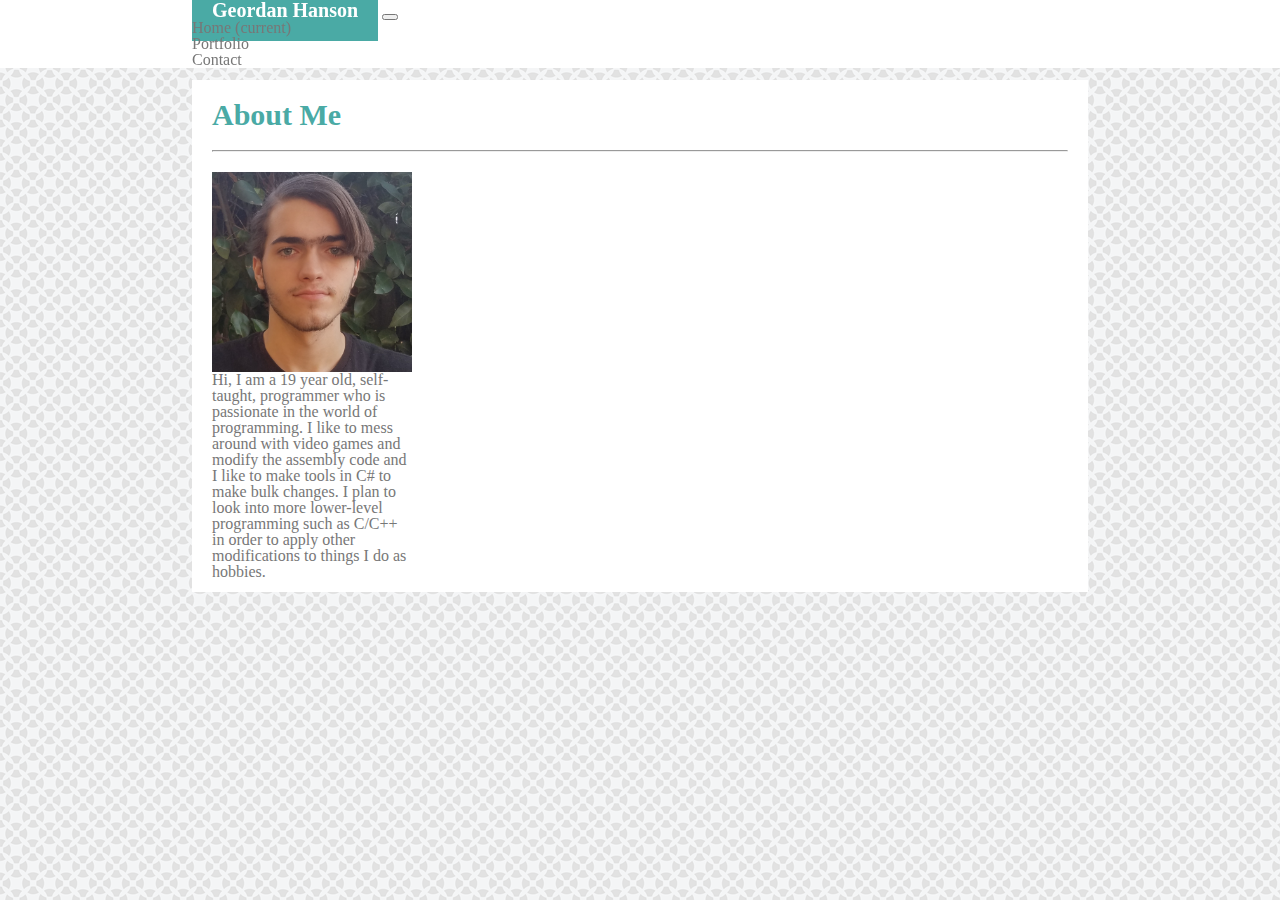
<file: index.html>
<!DOCTYPE html>
<html lang="en">

<head>
    <meta charset="UTF-8">
    <meta name="viewport" content="width=device-width, initial-scale=1.0">
    <meta http-equiv="X-UA-Compatible" content="ie=edge">
    <link rel="stylesheet" href="assets/css/reset.css">
    <link rel="stylesheet" href="https://stackpath.bootstrapcdn.com/bootstrap/4.1.1/css/bootstrap.min.css" integrity="sha384-WskhaSGFgHYWDcbwN70/dfYBj47jz9qbsMId/iRN3ewGhXQFZCSftd1LZCfmhktB"
        crossorigin="anonymous">
    <link rel="stylesheet" href="assets/css/style.css">
    <title>Portolio: About Me</title>
</head>

<body>

    <div class="navheader">
        <nav class="navbar navbar-expand-lg navbar-light bg-light mainHeader">
            <a class="navbar-brand fullName" href="index.html">Geordan Hanson</a>
            <button class="navbar-toggler" type="button" data-toggle="collapse" data-target="#navbarNav" aria-controls="navbarNav" aria-expanded="false"
                aria-label="Toggle navigation">
                <span class="navbar-toggler-icon"></span>
            </button>
            <div class="collapse navbar-collapse" id="navbarNav">
                <ul class="navbar-nav ml-auto">
                    <li class="nav-item active">
                        <a class="nav-link" href="index.html">Home
                            <span class="sr-only">(current)</span>
                        </a>
                    </li>
                    <li class="nav-item">
                        <a class="nav-link" href="portfolio.html">Portfolio</a>
                    </li>
                    <li class="nav-item">
                        <a class="nav-link" href="contact.html">Contact</a>
                    </li>
                </ul>
            </div>
        </nav>
    </div>

    <div class="mainContent container-fluid">
        <h1>
            About Me
        </h1>

        <hr>

        <div class="row">
            <div class="col-sm-3">
                <img id="profileIMG" src="assets/images/profileimage.png" alt="Profile Picture">
            </div>
            <div class="col-sm-9">
                <p>
                    Hi, I am a 19 year old, self-taught, programmer who is passionate in the world of programming. I like to mess around with
                    video games and modify the assembly code and I like to make tools in C# to make bulk changes. I plan
                    to look into more lower-level programming such as C/C++ in order to apply other modifications to things
                    I do as hobbies.
                </p>
            </div>
        </div>

    </div>


</body>
<script src="https://code.jquery.com/jquery-3.3.1.slim.min.js" integrity="sha384-q8i/X+965DzO0rT7abK41JStQIAqVgRVzpbzo5smXKp4YfRvH+8abtTE1Pi6jizo"
    crossorigin="anonymous"></script>
<script src="https://cdnjs.cloudflare.com/ajax/libs/popper.js/1.14.3/umd/popper.min.js" integrity="sha384-ZMP7rVo3mIykV+2+9J3UJ46jBk0WLaUAdn689aCwoqbBJiSnjAK/l8WvCWPIPm49"
    crossorigin="anonymous"></script>
<script src="https://stackpath.bootstrapcdn.com/bootstrap/4.1.1/js/bootstrap.min.js" integrity="sha384-smHYKdLADwkXOn1EmN1qk/HfnUcbVRZyYmZ4qpPea6sjB/pTJ0euyQp0Mk8ck+5T"
    crossorigin="anonymous"></script>

</html>
</file>
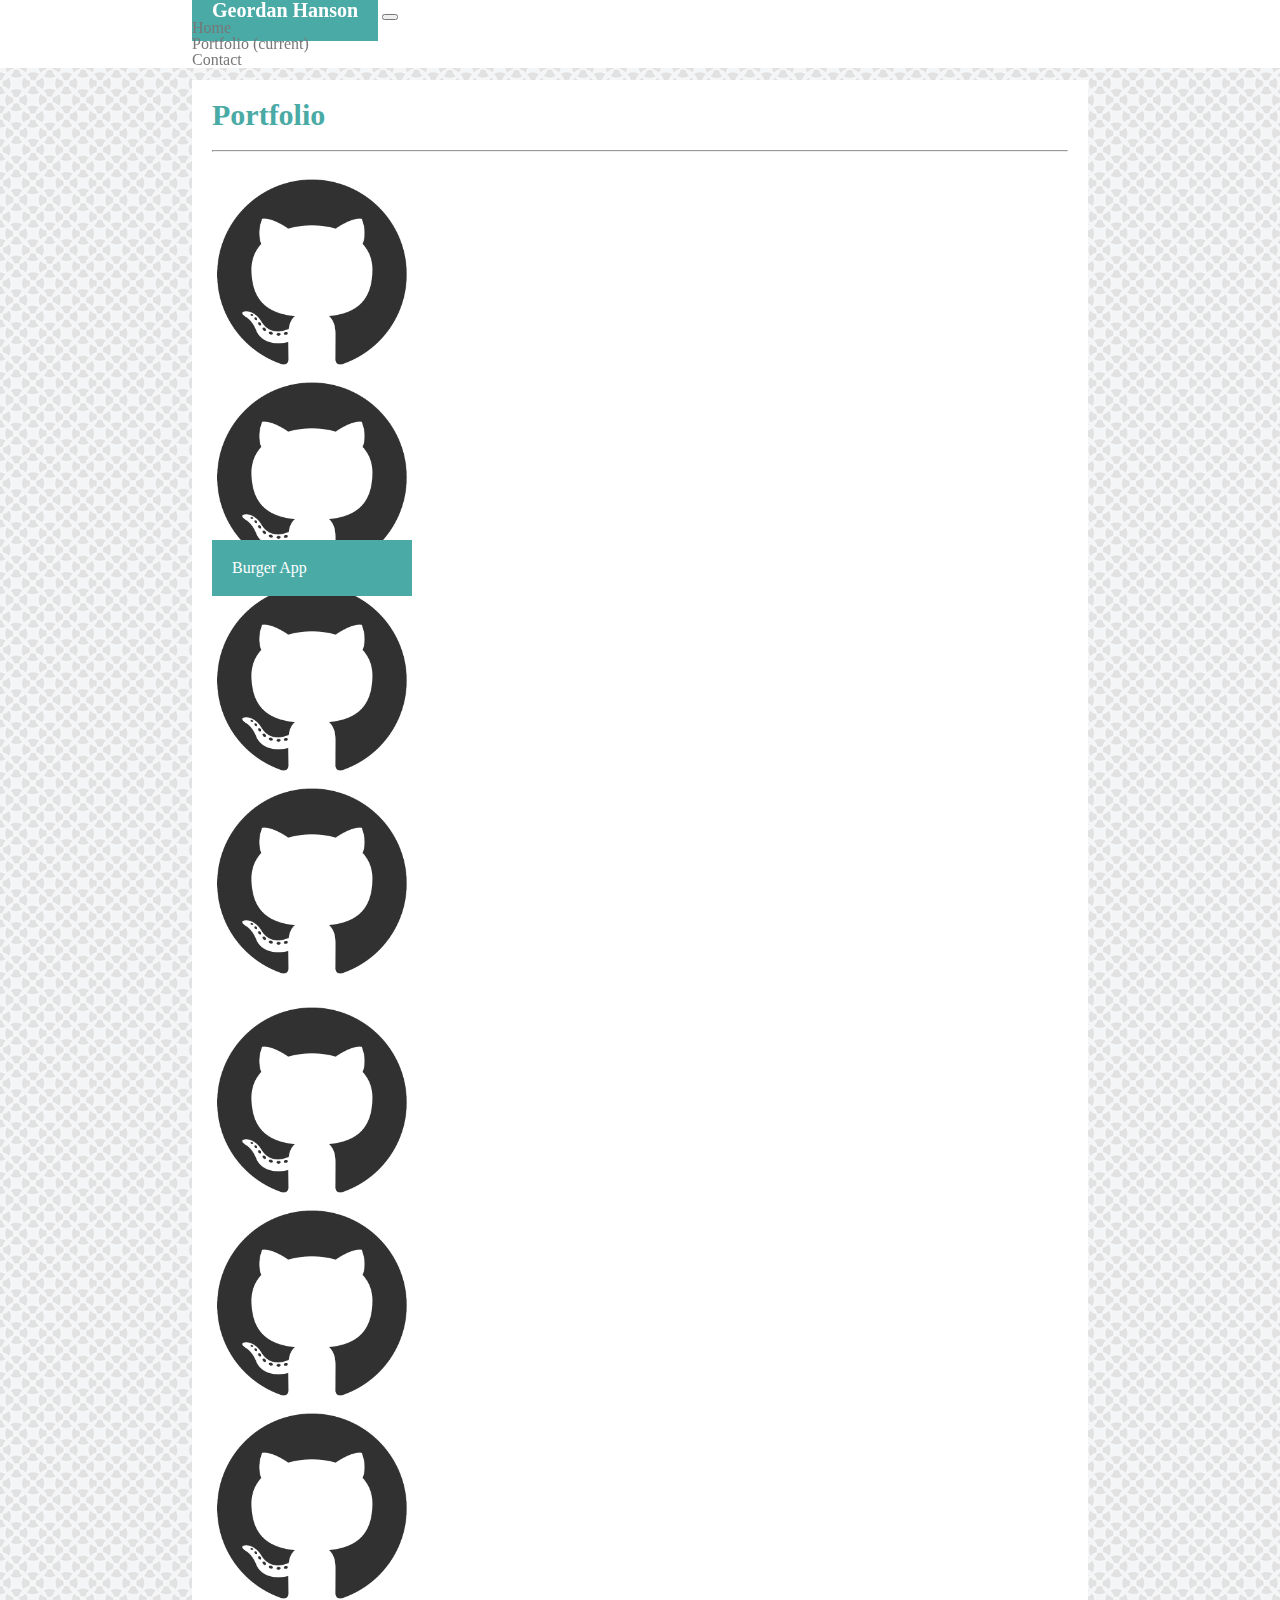
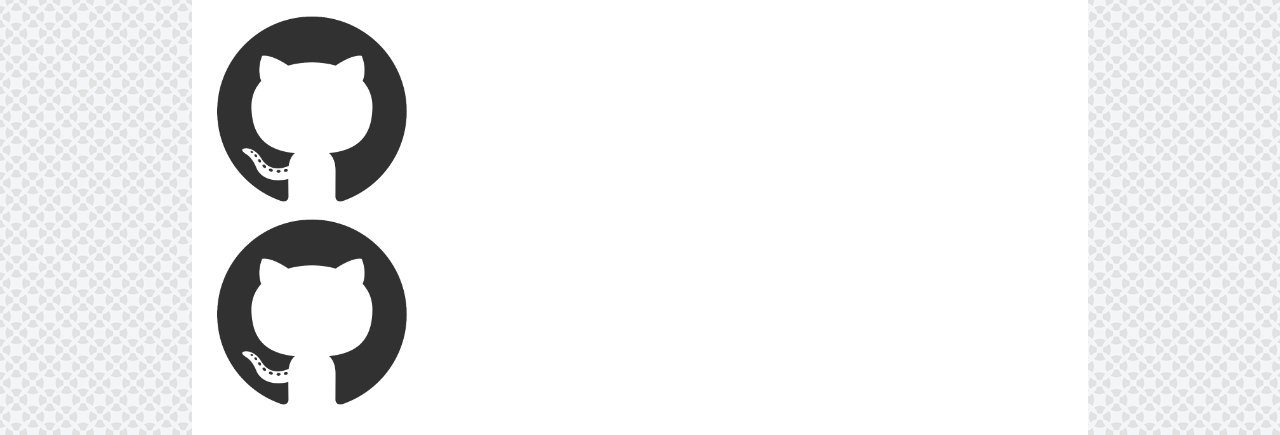
<file: portfolio.html>
<!DOCTYPE html>
<html lang="en">

<head>
    <meta charset="UTF-8">
    <meta name="viewport" content="width=device-width, initial-scale=1.0">
    <meta http-equiv="X-UA-Compatible" content="ie=edge">
    <link rel="stylesheet" href="assets/css/reset.css">
    <link rel="stylesheet" href="https://stackpath.bootstrapcdn.com/bootstrap/4.1.1/css/bootstrap.min.css" integrity="sha384-WskhaSGFgHYWDcbwN70/dfYBj47jz9qbsMId/iRN3ewGhXQFZCSftd1LZCfmhktB"
        crossorigin="anonymous">
    <link rel="stylesheet" href="assets/css/style.css">
    <title>Portolio: About Me</title>
</head>

<body>

    <div class="navheader">
        <nav class="navbar navbar-expand-lg navbar-light bg-light mainHeader">
            <a class="navbar-brand fullName" href="index.html">Geordan Hanson</a>
            <button class="navbar-toggler" type="button" data-toggle="collapse" data-target="#navbarNav" aria-controls="navbarNav" aria-expanded="false"
                aria-label="Toggle navigation">
                <span class="navbar-toggler-icon"></span>
            </button>
            <div class="collapse navbar-collapse" id="navbarNav">
                <ul class="navbar-nav ml-auto">
                    <li class="nav-item">
                        <a class="nav-link" href="index.html">Home</a>
                    </li>
                    <li class="nav-item active">
                        <a class="nav-link" href="portfolio.html">Portfolio
                            <span class="sr-only">(current)</span>
                        </a>
                    </li>
                    <li class="nav-item">
                        <a class="nav-link" href="contact.html">Contact</a>
                    </li>
                </ul>
            </div>
        </nav>
    </div>

    <div class="mainContent container-fluid">
        <h1>
            Portfolio
        </h1>

        <hr>

        <div class="row">
            <a href="https://github.com/Geordan9/Word_Guess_Game" target="_blank" class="col-sm-3">
                <div>
                    <img src="assets/images/github-mark.png" alt="Word Guess Game IMG" class="portfolioImage">
                    <div class="centered">Word Guess Game</div>
                </div>
            </a>
            <a href="https://github.com/Geordan9/unit-4-game" target="_blank" class="col-sm-3">
                <div>
                    <img src="assets/images/github-mark.png" alt="Unit 4 Game IMG" class="portfolioImage">
                    <div class="centered">Unit 4 Game</div>
                </div>
            </a>
            <a href="https://github.com/Geordan9/TriviaGame" target="_blank" class="col-sm-3">
                <div>
                    <img src="assets/images/github-mark.png" alt="Trivia Game IMG" class="portfolioImage">
                    <div class="centered">Trivia Game</div>
                </div>
            </a>
            <a href="https://github.com/Geordan9/Giphy-Ajax" target="_blank" class="col-sm-3">
                <div>
                    <img src="assets/images/github-mark.png" alt="Giphy Ajax IMG" class="portfolioImage">
                    <div class="centered">Giphy Ajax</div>
                </div>
            </a>
        </div>

        <br>

        <div class="row">
            <a href="https://github.com/Geordan9/TimeSheet-Repo" target="_blank" class="col-sm-3">
                <div>
                    <img src="assets/images/github-mark.png" alt="Time Sheet IMG" class="portfolioImage">
                    <div class="centered">Time Sheet</div>
                </div>
            </a>
            <a href="https://github.com/Geordan9/liri-node-app" target="_blank" class="col-sm-3">
                <div>
                    <img src="assets/images/github-mark.png" alt="Liri Node App IMG" class="portfolioImage">
                    <div class="centered">Liri Node App</div>
                </div>
            </a>
            <a href="https://github.com/Geordan9/store-inventory-app" target="_blank" class="col-sm-3">
                <div>
                    <img src="assets/images/github-mark.png" alt="Liri Node App IMG" class="portfolioImage">
                    <div class="centered">Store Inventory App</div>
                </div>
            </a>
        </div>

        <div class="row">
            <a href="https://github.com/Geordan9/FriendFinder-HW" target="_blank" class="col-sm-3">
                <div>
                    <img src="assets/images/github-mark.png" alt="Friend Finder IMG" class="portfolioImage">
                    <div class="centered">Friend Finder</div>
                </div>
            </a>
            <a href="https://github.com/Geordan9/burger" target="_blank" class="col-sm-3">
                <div>
                    <img src="assets/images/github-mark.png" alt="Burger App IMG" class="portfolioImage">
                    <div class="centered">Burger App</div>
                </div>
            </a>
        </div>

    </div>


</body>
<script src="https://code.jquery.com/jquery-3.3.1.slim.min.js" integrity="sha384-q8i/X+965DzO0rT7abK41JStQIAqVgRVzpbzo5smXKp4YfRvH+8abtTE1Pi6jizo"
    crossorigin="anonymous"></script>
<script src="https://cdnjs.cloudflare.com/ajax/libs/popper.js/1.14.3/umd/popper.min.js" integrity="sha384-ZMP7rVo3mIykV+2+9J3UJ46jBk0WLaUAdn689aCwoqbBJiSnjAK/l8WvCWPIPm49"
    crossorigin="anonymous"></script>
<script src="https://stackpath.bootstrapcdn.com/bootstrap/4.1.1/js/bootstrap.min.js" integrity="sha384-smHYKdLADwkXOn1EmN1qk/HfnUcbVRZyYmZ4qpPea6sjB/pTJ0euyQp0Mk8ck+5T"
    crossorigin="anonymous"></script>

</html>
</file>
<file: assets/css/style.css>
* {
    box-sizing: border-box;
    font-family: Arial, Helvetica, sans-serif;
    text-decoration: none;
    color: #777777;
}

body {
    background-image: url("../images/backgroundimage.png");
}

.fullName {
    font-weight: bold;
    font-size: 20px;
    padding: 20px;
    background-color: #4aaaa5;
    color: #ffffff !important;
}

.navheader {
    font-family: Georgia, 'Times New Roman', Times, serif;
    background-color: #ffffff;
    border-color: #cccccc;
    position: fixed;
    top: 0;
    left: 0;
    width: 100%;
    z-index: 2;
}

h1 {
    font-weight: bold;
    font-size: 30px;
    margin-bottom: 20px;
    color: #4aaaa5;
}

hr {
    margin: 20px 0px;
}

#profileIMG {
    max-width: 200px;
    max-height: 200px;
    width: 100%;
    height: auto;
}

.navigationLinks {
    margin: 20px 10px;
}

.vl {
    border-left: 1px solid #000;
    height: 5px;
}

.inputContact {
    width: 100%;
}

.row > div,
.row img {
    width: 200px;
    height: 200px;
    position: relative;
}

.centered {
    color: #ffffff;
    position: absolute;
    top: 60%;
    background-color: #4aaaa5;
    width: 200px;
    padding: 20px;
}

.navbar {
    margin: 0px;
    padding: 0px;
}

.mainContent,
.mainHeader {
    margin: 0 auto;
    width: 70%;
}

.mainContent {
    padding: 20px;
    margin-top: 80px;
    background-color: #ffffff;
    border-color: #dddddd;
    overflow: hidden;
}
</file>
